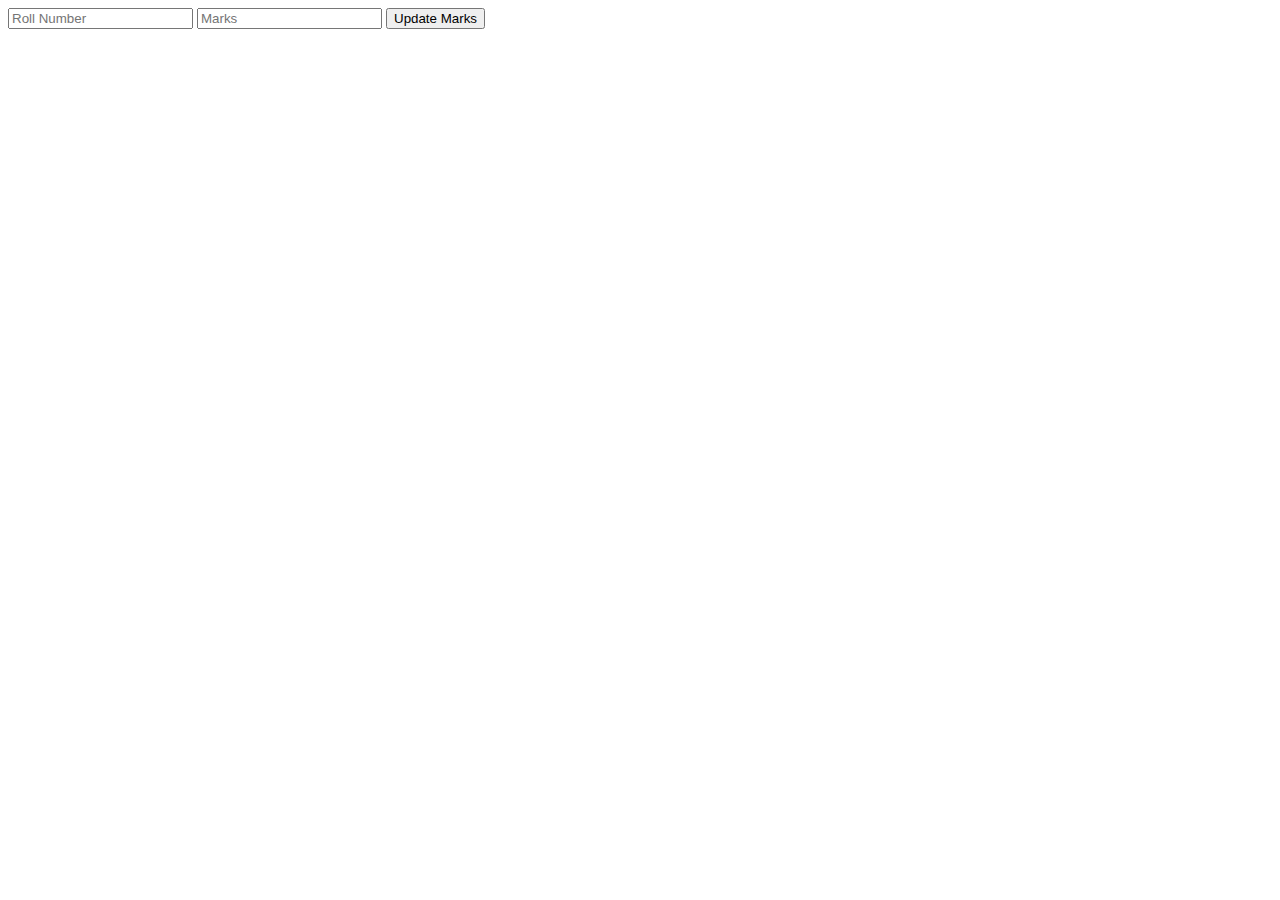
<file: prayogam/server/admin-dashboard.html>
<!DOCTYPE html>
<html lang="en">
<head>
    <meta charset="UTF-8">
    <meta name="viewport" content="width=device-width, initial-scale=1.0">
    <title>Document</title>
</head>
<body>
    <!-- admin-dashboard.html -->
<form id="updateMarksForm">
    <input type="text" id="rollNumber" placeholder="Roll Number" required />
    <input type="number" id="marks" placeholder="Marks" required />
    <button type="submit">Update Marks</button>
  </form>
  
  <script>
    document
      .getElementById("updateMarksForm")
      .addEventListener("submit", async (e) => {
        e.preventDefault();
  
        const rollNumber = document.getElementById("rollNumber").value;
        const marks = document.getElementById("marks").value;
        const token = localStorage.getItem("token"); // Get saved token
  
        const response = await fetch("http://localhost:5000/api/admin/update-marks", {
          method: "POST",
          headers: {
            "Content-Type": "application/json",
            Authorization: `Bearer ${token}`, // Send token for authentication
          },
          body: JSON.stringify({ rollNumber, marks }),
        });
  
        const data = await response.json();
        console.log(data);
        alert("Marks updated successfully!");
      });
  </script>
</body>
</html>
</file>
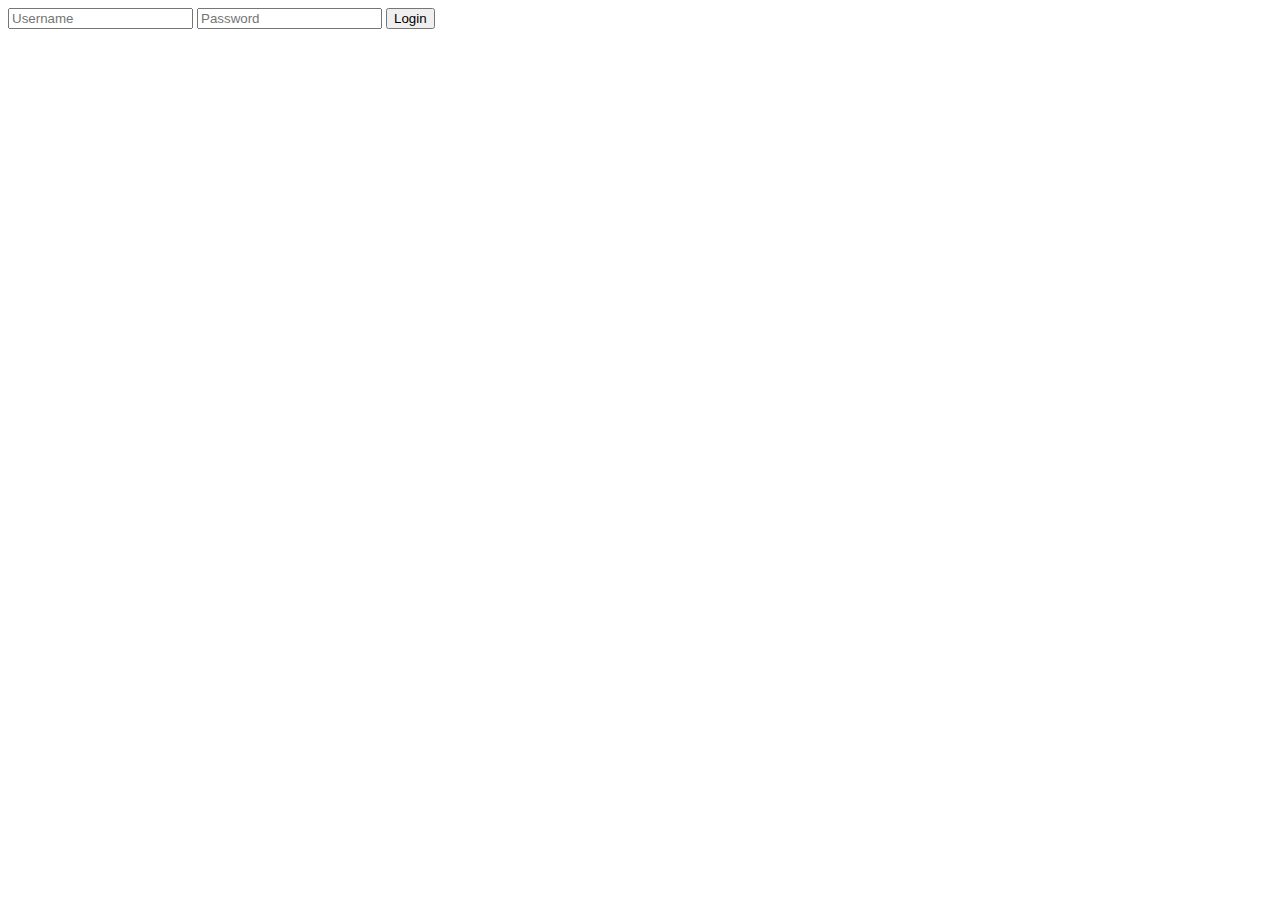
<file: prayogam/server/admin.html>
<!DOCTYPE html>
<html lang="en">
<head>
    <meta charset="UTF-8">
    <meta name="viewport" content="width=device-width, initial-scale=1.0">
    <title>Admin-login</title>
</head>
<body>
    <!-- admin.html -->
<form id="loginForm">
    <input type="text" id="username" placeholder="Username" required />
    <input type="password" id="password" placeholder="Password" required />
    <button type="submit">Login</button>
  </form>
  
  <script>
    document.getElementById("loginForm").addEventListener("submit", async (e) => {
      e.preventDefault();
  
      const username = document.getElementById("username").value;
      const password = document.getElementById("password").value;
  
      const response = await fetch("http://localhost:5000/api/admin/login", {
        method: "POST",
        headers: {
          "Content-Type": "application/json",
        },
        body: JSON.stringify({ username, password }),
      });
  
      const data = await response.json();
      if (data.token) {
        localStorage.setItem("token", data.token); // Save token for future requests
        alert("Login successful!");
        window.location.href = "admin-dashboard.html"; // Redirect to admin dashboard
      } else {
        alert("Invalid credentials");
      }
    });
  </script>
</body>
</html>
</file>
